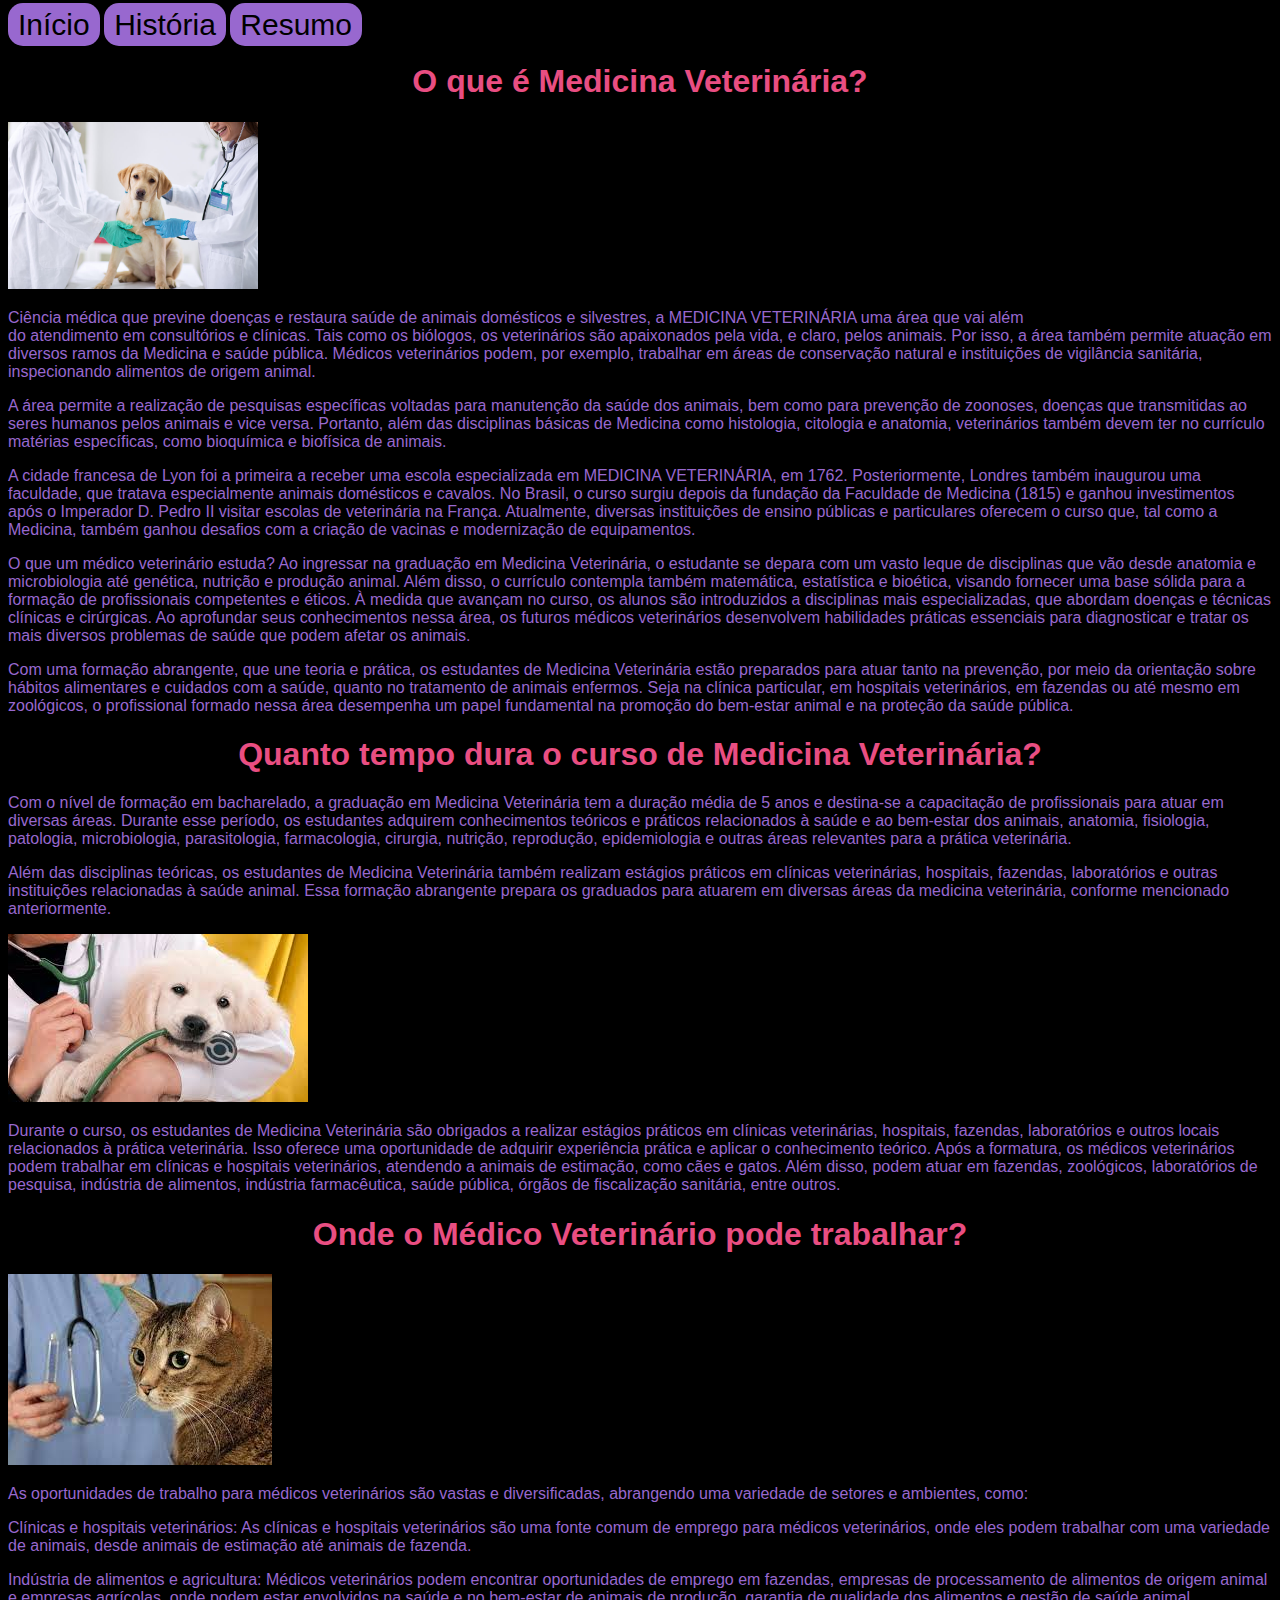
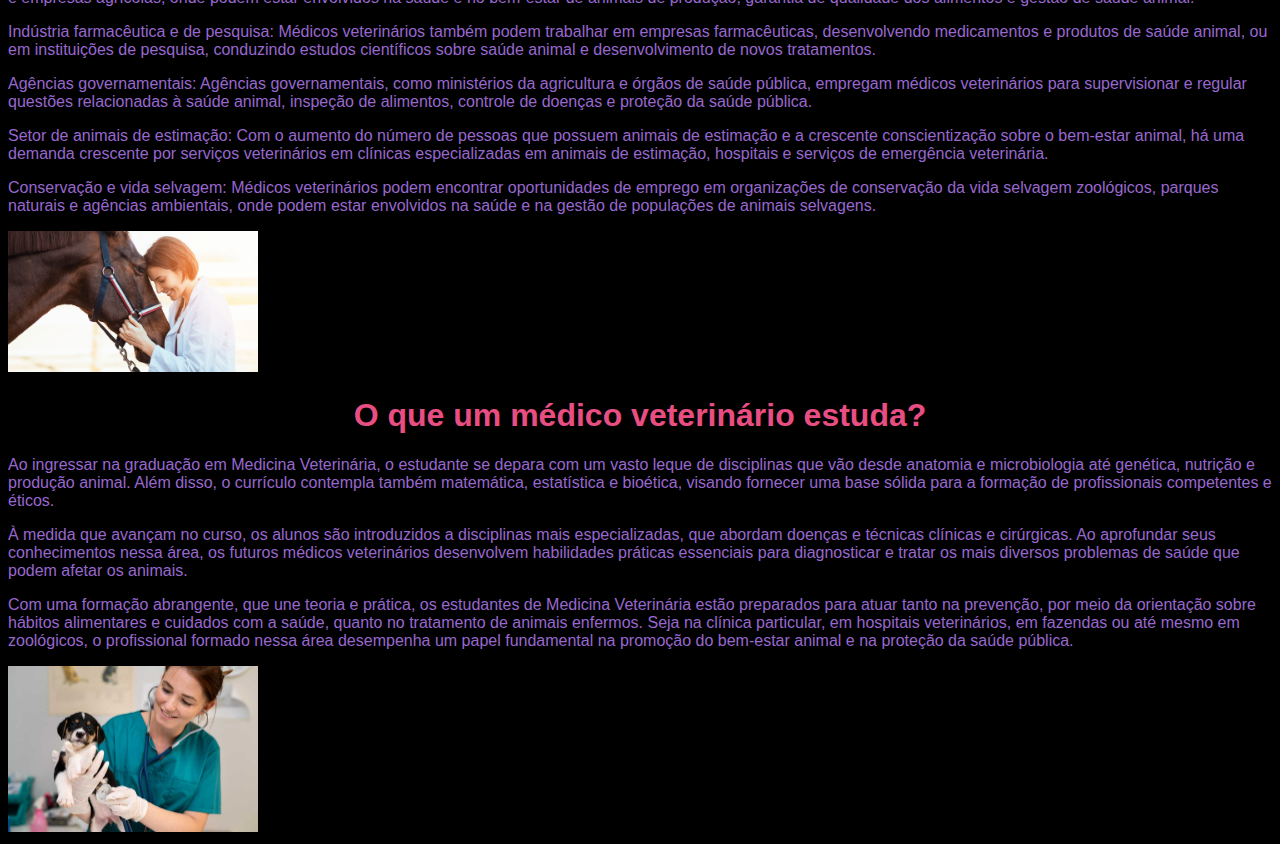
<file: index.html>
<!DOCTYPE html>
   <html lang="pt-br">

   <head>
    <meta charset="UTF-8">
    <meta http-equiv="X-UA-Compatible" content="IE=edge">
    <meta name="viewport" content="width=device-width, initial-scale=1.0">
    <title>Medicina Veterinária</title>
    <link rel="stylesheet" href="style.css ">
    
    
    </head>

    <body>

    <header>

      <a class="links" href="index.html">Início</a>

      <a class="links" href="Historia.html">História</a>

      <a class="links" href="#">Resumo</a>

    </header>

    <main>


    <h1>O que é Medicina Veterinária?</h1>


    <img src="veterinaria.jpg" width="250px">






    </p>Ciência médica que previne doenças e restaura saúde de animais domésticos e silvestres, a MEDICINA VETERINÁRIA
    uma área que vai além </main>do atendimento em consultórios e clínicas. Tais como os biólogos, os veterinários são
    apaixonados pela vida, e claro, pelos animais. Por isso, a área também permite atuação em diversos ramos da Medicina
    e saúde pública. Médicos veterinários podem, por exemplo, trabalhar em áreas de conservação natural e instituições
    de vigilância sanitária, inspecionando alimentos de origem animal.</p>

    </p>A área permite a realização de pesquisas específicas voltadas para manutenção da saúde dos animais, bem como
    para prevenção de zoonoses, doenças que transmitidas ao seres humanos pelos animais e vice versa. Portanto, além das
    disciplinas básicas de Medicina como histologia, citologia e anatomia, veterinários também devem ter no currículo
    matérias específicas, como bioquímica e biofísica de animais.</p>

    </body>

    </html>
    
   
    </p>A cidade francesa de Lyon foi a primeira a receber uma escola especializada em MEDICINA VETERINÁRIA, em 1762.
    Posteriormente, Londres também inaugurou uma faculdade, que tratava especialmente animais domésticos e cavalos. No
    Brasil, o curso surgiu depois da fundação da Faculdade de Medicina (1815) e ganhou investimentos após o Imperador D.
    Pedro II visitar escolas de veterinária na França. Atualmente, diversas instituições de ensino públicas e
    particulares oferecem o curso que, tal como a Medicina, também ganhou desafios com a criação de vacinas e
    modernização de equipamentos.</p>
    O que um médico veterinário estuda?

    Ao ingressar na graduação em Medicina Veterinária, o estudante se depara com um vasto leque de disciplinas que vão desde anatomia e microbiologia até genética, nutrição e produção animal. Além disso, o currículo contempla também matemática, estatística e bioética, visando fornecer uma base sólida para a formação de profissionais competentes e éticos.
    
    À medida que avançam no curso, os alunos são introduzidos a disciplinas mais especializadas, que abordam doenças e técnicas clínicas e cirúrgicas. Ao aprofundar seus conhecimentos nessa área, os futuros médicos veterinários desenvolvem habilidades práticas essenciais para diagnosticar e tratar os mais diversos problemas de saúde que podem afetar os animais.
    
    </p>Com uma formação abrangente, que une teoria e prática, os estudantes de Medicina Veterinária estão preparados para atuar tanto na prevenção, por meio da orientação sobre hábitos alimentares e cuidados com a saúde, quanto no tratamento de animais enfermos. Seja na clínica particular, em hospitais veterinários, em fazendas ou até mesmo em zoológicos, o profissional formado nessa área desempenha um papel fundamental na promoção do bem-estar animal e na proteção da saúde pública.</p>




    <h1>Quanto tempo dura o curso de Medicina Veterinária?</h1>

   


    </p>Com o nível de formação em bacharelado, a graduação em Medicina Veterinária tem a duração média de 5 anos e
    destina-se a capacitação de profissionais para atuar em diversas áreas. Durante esse período, os estudantes adquirem
    conhecimentos teóricos e práticos relacionados à saúde e ao bem-estar dos animais, anatomia, fisiologia, patologia,
    microbiologia, parasitologia, farmacologia, cirurgia, nutrição, reprodução, epidemiologia e outras áreas relevantes para
    a prática veterinária.</p>
    </p>Além das disciplinas teóricas, os estudantes de Medicina Veterinária também realizam estágios práticos em clínicas
    veterinárias, hospitais, fazendas, laboratórios e outras instituições relacionadas à saúde animal. Essa formação
    abrangente prepara os graduados para atuarem em diversas áreas da medicina veterinária, conforme mencionado
    anteriormente.</p>



    <img src="medicina-veterinaria.jpg">
    
    
    </p>Durante o curso, os estudantes de Medicina Veterinária são obrigados a realizar estágios práticos em clínicas
    veterinárias, hospitais, fazendas, laboratórios e outros locais relacionados à prática veterinária. Isso oferece uma
    oportunidade de adquirir experiência prática e aplicar o conhecimento teórico. Após a formatura, os médicos veterinários
    podem trabalhar em clínicas e hospitais veterinários, atendendo a animais de estimação, como cães e gatos. Além disso,
    podem atuar em fazendas, zoológicos, laboratórios de pesquisa, indústria de alimentos, indústria farmacêutica, saúde
    pública, órgãos de fiscalização sanitária, entre outros.</p>



   


    <h1>Onde o Médico Veterinário pode trabalhar? </h1>

    <img src="veterina.jpg">



    <p>As oportunidades de trabalho para médicos veterinários são vastas e diversificadas, abrangendo uma variedade de
    setores e ambientes, como:</p>

    </p>Clínicas e hospitais veterinários: As clínicas e hospitais veterinários são uma fonte comum de emprego para médicos
    veterinários, onde eles podem trabalhar com uma variedade de animais, desde animais de estimação até animais de fazenda.
    </p>

    </p>Indústria de alimentos e agricultura: Médicos veterinários podem encontrar oportunidades de emprego em fazendas,
    empresas de processamento de alimentos de origem animal e empresas agrícolas, onde podem estar envolvidos na saúde e no
    bem-estar de animais de produção, garantia de qualidade dos alimentos e gestão de saúde animal.

    </p>Indústria farmacêutica e de pesquisa: Médicos veterinários também podem trabalhar em empresas farmacêuticas,
    desenvolvendo medicamentos e produtos de saúde animal, ou em instituições de pesquisa, conduzindo estudos científicos
    sobre saúde animal e desenvolvimento de novos tratamentos.</p>

    </p>Agências governamentais: Agências governamentais, como ministérios da agricultura e órgãos de saúde pública,
    empregam médicos veterinários para supervisionar e regular questões relacionadas à saúde animal, inspeção de alimentos,
    controle de doenças e proteção da saúde pública.</p>

    </p>Setor de animais de estimação: Com o aumento do número de pessoas que possuem animais de estimação e a crescente
    conscientização sobre o bem-estar animal, há uma demanda crescente por serviços veterinários em clínicas especializadas
    em animais de estimação, hospitais e serviços de emergência veterinária.</p>
    </p>Conservação e vida selvagem: Médicos veterinários podem encontrar oportunidades de emprego em organizações de
    conservação da vida selvagem
    zoológicos, parques naturais e agências ambientais, onde podem estar envolvidos na saúde e na gestão de populações de
    animais selvagens.</p>


    <img src="medicina.jpg" width="250px"> 


    <h1>O que um médico veterinário estuda?</h1>


    </p>Ao ingressar na graduação em Medicina Veterinária, o estudante se depara com um vasto leque de disciplinas que vão desde anatomia e microbiologia até genética, nutrição e produção animal. Além disso, o currículo contempla também matemática, estatística e bioética, visando fornecer uma base sólida para a formação de profissionais competentes e éticos.</p>
   
    </p>À medida que avançam no curso, os alunos são introduzidos a disciplinas mais especializadas, que abordam doenças e técnicas clínicas e cirúrgicas. Ao aprofundar seus conhecimentos nessa área, os futuros médicos veterinários desenvolvem habilidades práticas essenciais para diagnosticar e tratar os mais diversos problemas de saúde que podem afetar os animais.</p>
   
    </p>Com uma formação abrangente, que une teoria e prática, os estudantes de Medicina Veterinária estão preparados para atuar tanto na prevenção, por meio da orientação sobre hábitos alimentares e cuidados com a saúde, quanto no tratamento de animais enfermos. Seja na clínica particular, em hospitais veterinários, em fazendas ou até mesmo em zoológicos, o profissional formado nessa área desempenha um papel fundamental na promoção do bem-estar animal e na proteção da saúde pública.</p>


    <img src="medicina-vet.jpeg" width="250px"

    >

    </main>
    </body>

    </html>
</file>
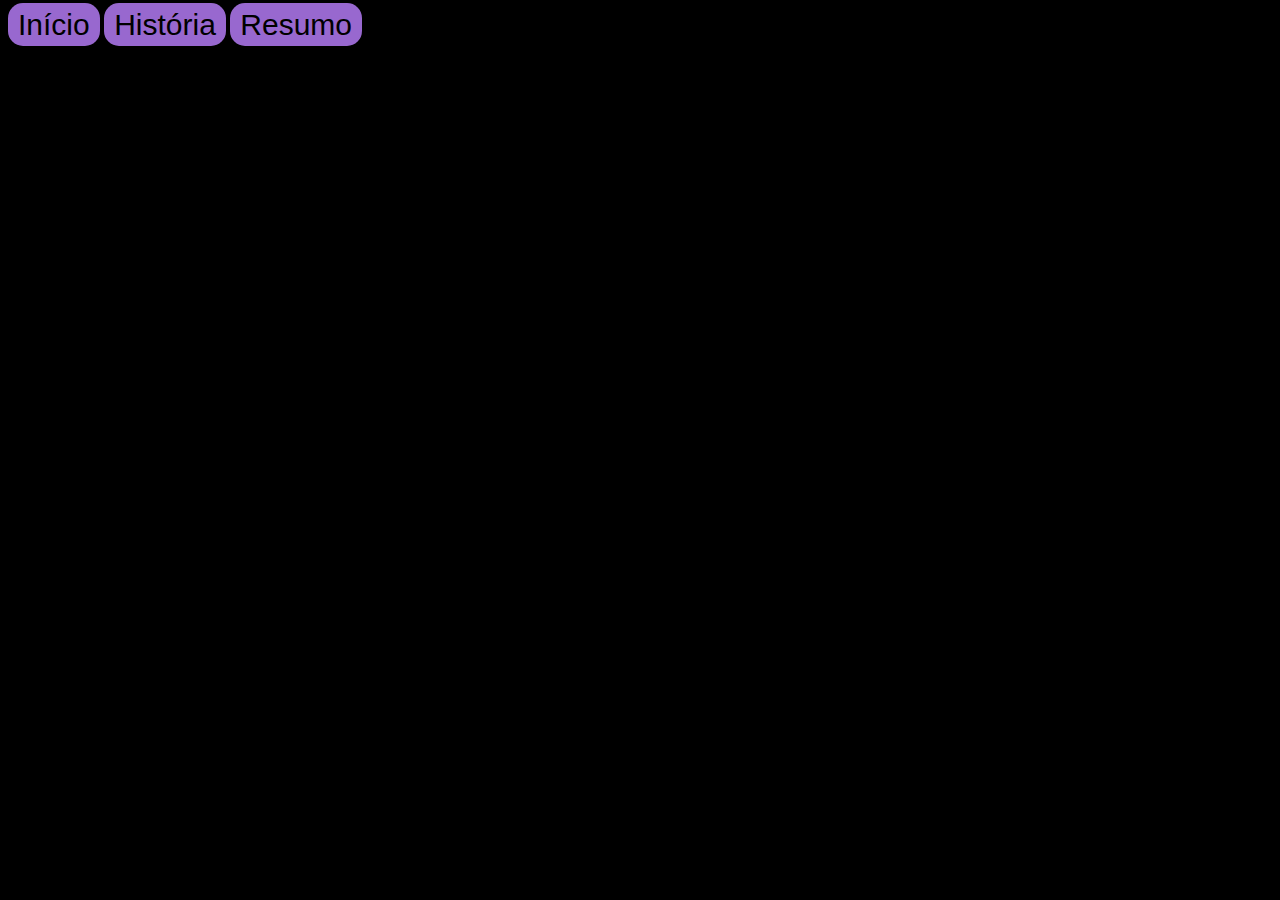
<file: Historia.html>
<!DOCTYPE html>
     <html lang="pt-br">

     <head>
     <meta charset="UTF-8">
     <meta http-equiv="X-UA-Compatible" content="IE=edge">
     <meta name="viewport" content="width=device-width, initial-scale=1.0">
     <title>Medicina Veterinária</title>
     <link rel="stylesheet" href="style.css ">

    </head>

    <body>

    <header>

      <a class="links" href="index.html">Início</a>

      <a class="links" href="Historia.html">História</a>

      <a class="links" href="#">Resumo</a>

     </header>

     <main>

     </body>

     </html>
</file>
<file: style.css>
body{
    background-color: rgb(0, 0, 0);
    color: rgb(152, 104, 207);
    font-family: "Lilita One", sans-serif


    }
    
 }

 header{

    background-color:rgb(204, 116, 189);
    padding: 40px;

  p{
   font-size: 70px;
  }


 }

 .links{


 color: rgb(0, 0, 0);
 font-size: 30px;
 text-decoration: none;
 background-color: rgb(152, 104, 207);
 padding: 5px 10px;
 border-radius: 15px;


 }

 h1{
    color: rgb(233, 78, 130);
    text-align: center;
 }
</file>
